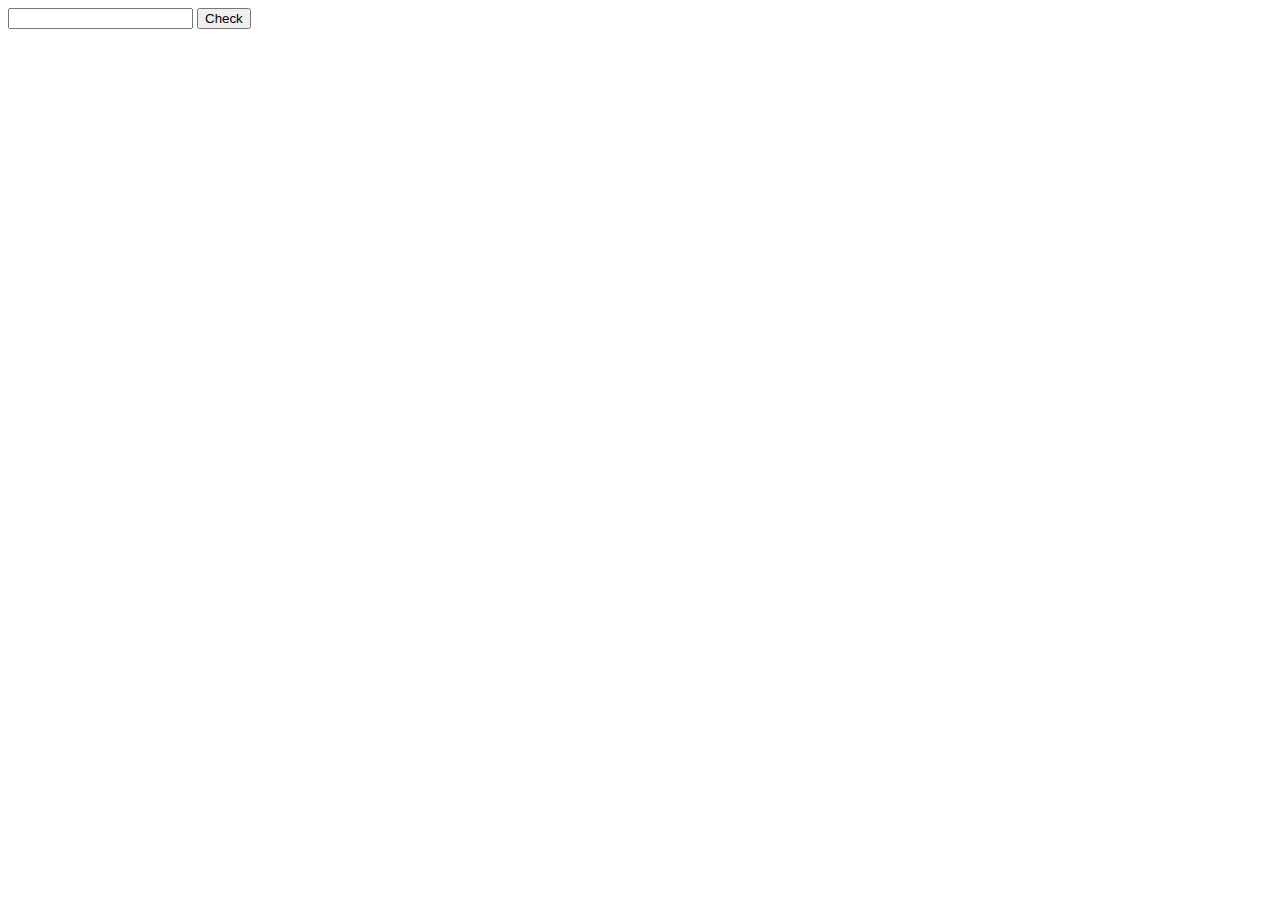
<file: if-else/Level-1_1/index.html>
<!DOCTYPE html>
<html lang="en">
<head>
    <meta charset="UTF-8">
    <meta name="viewport" content="width=device-width, initial-scale=1.0">
    <title>if-else</title>
</head>
<body>
    <form class="form" action="" onsubmit="return false">
        <input id="age" type="number">
        <button onclick="ageCheck()">Check</button>
    </form>
    <p></p>


    <script src="./assets/js/main.js"></script>
</body>
</html>
</file>
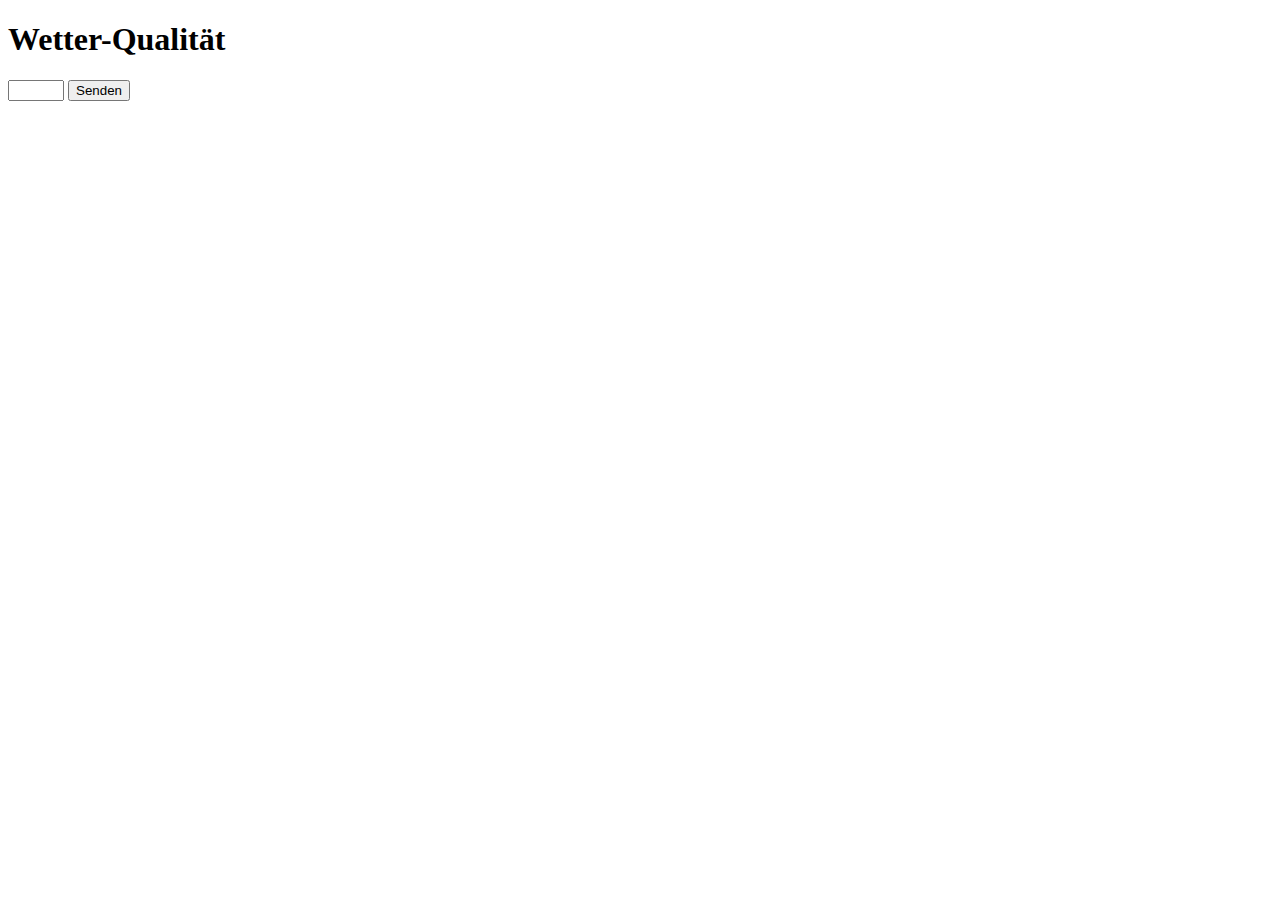
<file: if-else/Level-1_2/index.html>
<!DOCTYPE html>
<html lang="en">
<head>
    <meta charset="UTF-8">
    <meta name="viewport" content="width=device-width, initial-scale=1.0">
    <title>if-else</title>
</head>
<body>
    <h1>Wetter-Qualität</h1>
    <form class="form" action="" onsubmit="return false">
        <input id="degree" type="number" min="0" max="10">
        <button onclick="weather()">Senden</button>
    </form>
    <p></p>

    <script src="./assets/js/main.js"></script>
</body>
</html>
</file>
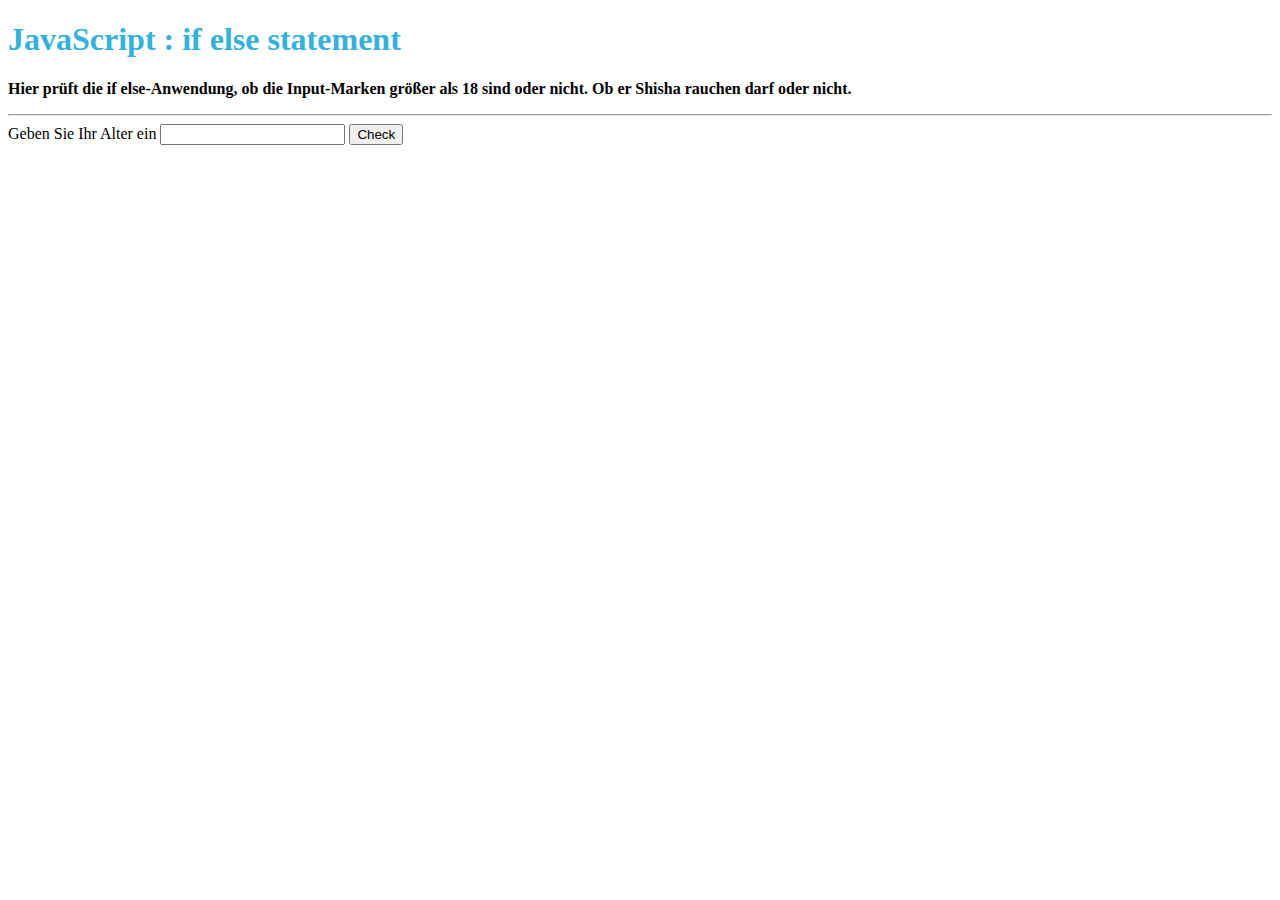
<file: if-else/Level-1_3/index.html>
<!DOCTYPE html>
<html lang="en">
<head>
    <meta charset="UTF-8">
    <meta name="viewport" content="width=device-width, initial-scale=1.0">
    <title>if-else</title>
</head>
<body>
    <h1 style="color: #35b1da"> JavaScript : if else statement</h1>
    <p style="font-weight: 700;">Hier prüft die if else-Anwendung, ob die Input-Marken größer als 18 sind oder nicht. Ob er Shisha rauchen darf oder nicht.</p>
    <hr>
    <form class="form" action="" onsubmit="return false">
        <label for="age">Geben Sie Ihr Alter ein</label>
        <input id="age" type="number">
        <button onclick="ageCheck()">Check</button>
    </form>
    <p class="answer"></p>


    <script src="./assets/js/main.js"></script>
</body>
</html>
</file>
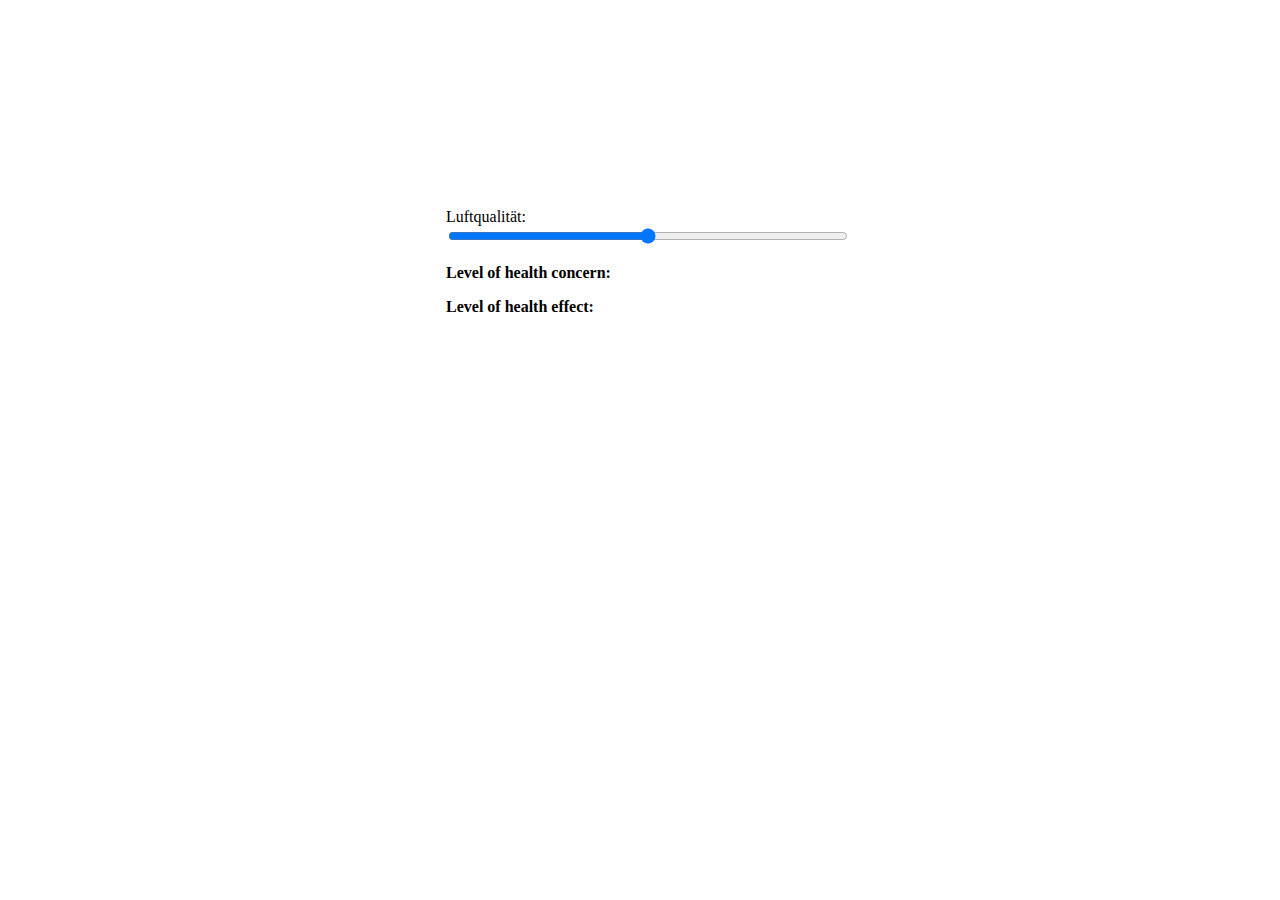
<file: if-else/Level-2_2/index.html>
<!DOCTYPE html>
<html lang="en">
<head>
    <meta charset="UTF-8">
    <meta name="viewport" content="width=device-width, initial-scale=1.0">
    <link rel="stylesheet" href="./assets/css/style.css">
    <title>if-else</title>
</head>
<body>

    <form class="form" action="" onsubmit="return false">
        <label for="range">Luftqualität: </label>
        <br>
        <input onchange="checkAirQuality()" id="range" type="range" min="0" max="150">
        <p class="concern">
            Level of health concern: 
        </p>
        <p class="effect">
            Level of health effect: 
        </p>
    </form>


    <script src="./assets/js/main.js"></script>
</body>
</html>
</file>
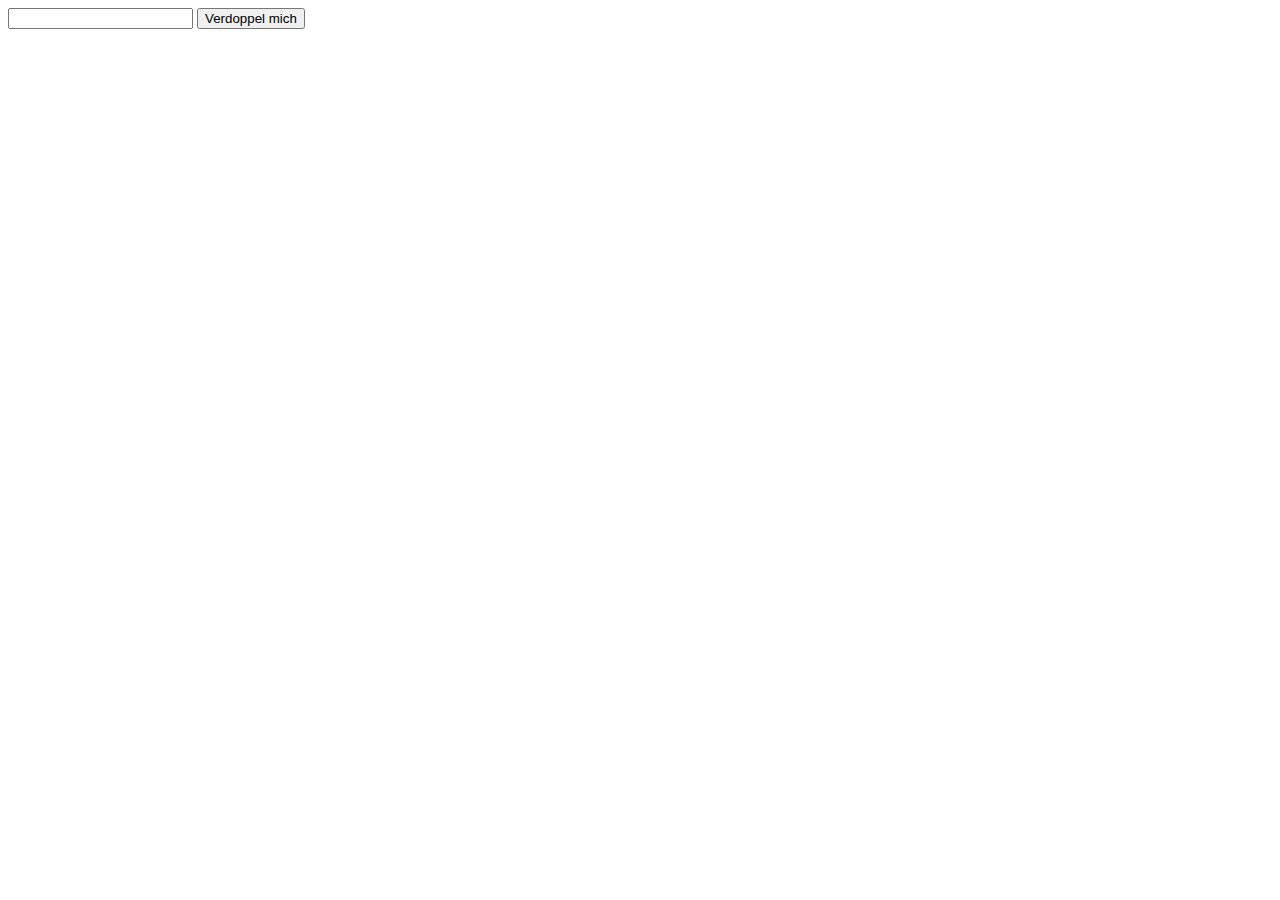
<file: value/Level-1_1/index.html>
<!DOCTYPE html>
<html lang="en">
<head>
    <meta charset="UTF-8">
    <meta name="viewport" content="width=device-width, initial-scale=1.0">
    <title>Values</title>
</head>
<body>
    <form class="form" action="" onsubmit="return false">
        <input class="number" type="number">
        <button onclick="doppelNumber()">Verdoppel mich</button>
    </form>


    <script src="./assets/js/main.js"></script>
</body>
</html>
</file>
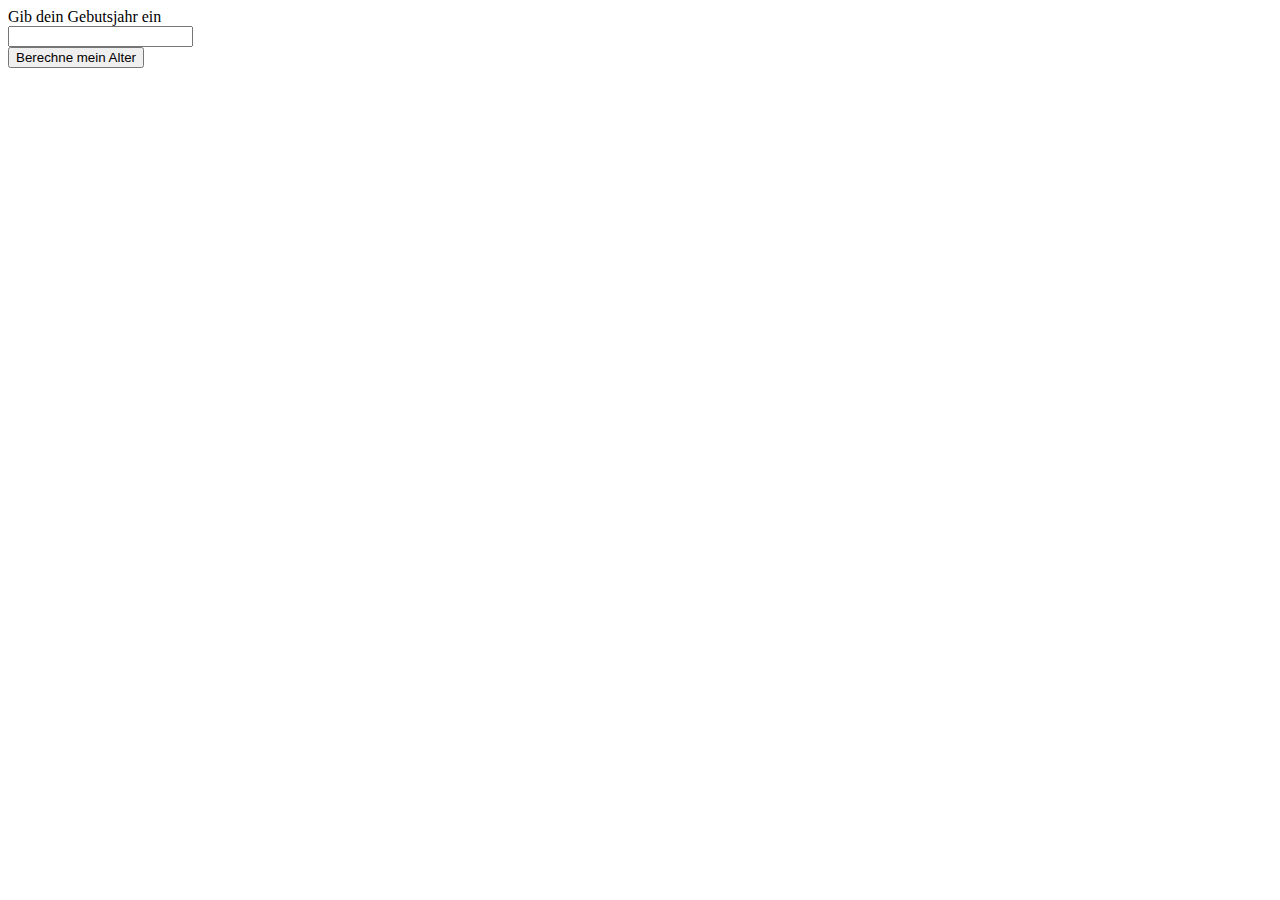
<file: value/Level-1_2/index.html>
<!DOCTYPE html>
<html lang="en">
<head>
    <meta charset="UTF-8">
    <meta name="viewport" content="width=device-width, initial-scale=1.0">
    <title>Values</title>
</head>
<body>
    <form class="form" action="" onsubmit="return false">
        <label for="year">Gib dein Gebutsjahr ein</label>
        <br>
        <input type="number" id="year">
        <br>
        <button onclick="ageCalculator()">Berechne mein Alter</button>
    </form>
    <p></p>


    <script src="./assets/js/main.js"></script>
</body>
</html>
</file>
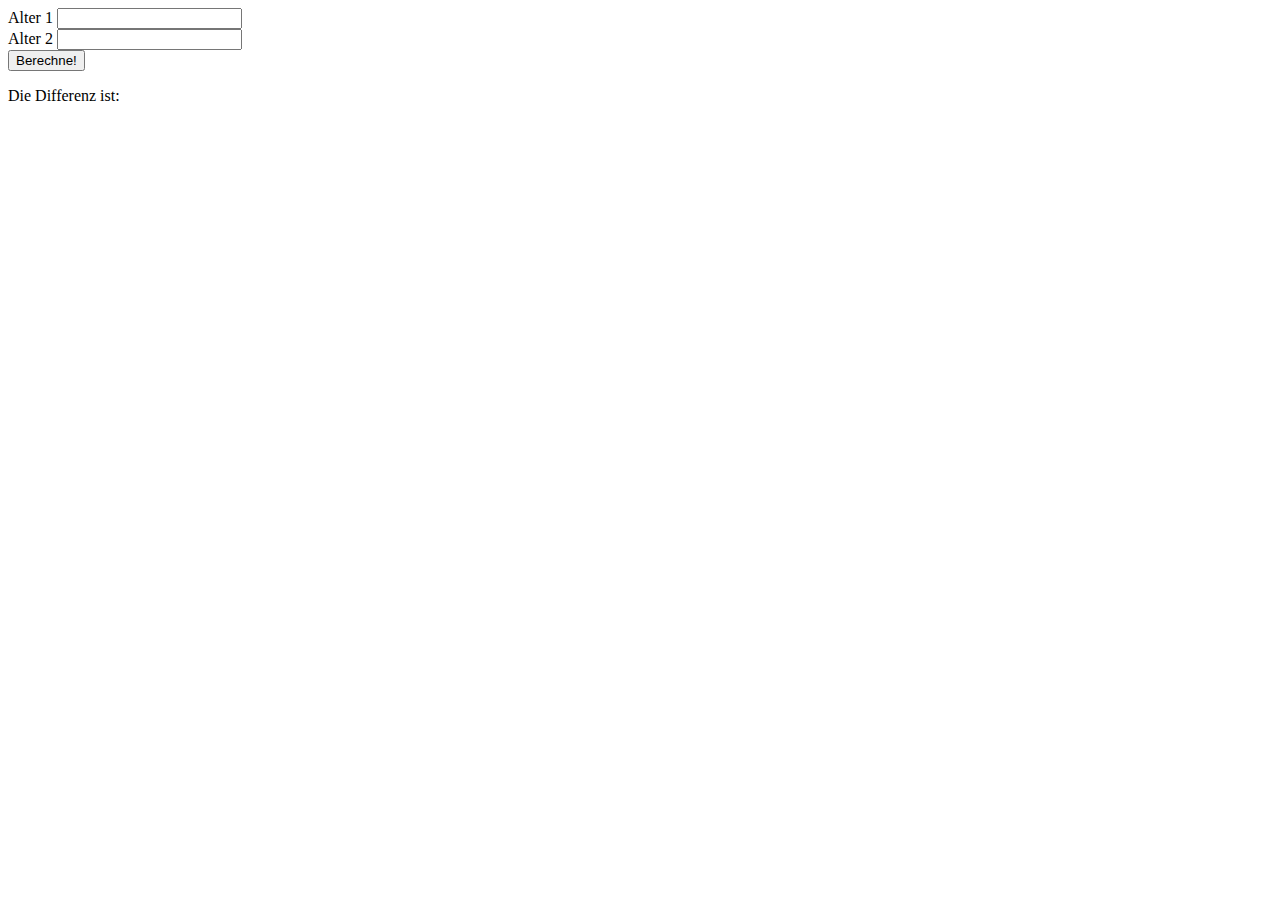
<file: value/Level-1_3/index.html>
<!DOCTYPE html>
<html lang="en">
<head>
    <meta charset="UTF-8">
    <meta name="viewport" content="width=device-width, initial-scale=1.0">
    <title>Values</title>
</head>
<body>
    <form class="form" action="" onsubmit="return false">
        <label for="alter-1">Alter 1</label>
        <input id="alter-1" type="number">
        <br>
        <label for="alter-2">Alter 2</label>
        <input id="alter-2" type="number">
        <br>
        <button onclick="alterDifferenz()">Berechne!</button>
    </form>
    <p>Die Differenz ist:</p>


    <script src="./assets/js/main.js"></script>
</body>
</html>
</file>
<file: if-else/Level-2_2/assets/css/style.css>
body {
    width: 100vw;
    display: flex;
    justify-content: center;
    padding-top: 200px;
}

#range {
    width: 400px;
}

p {
    font-weight: 700;
}
</file>
